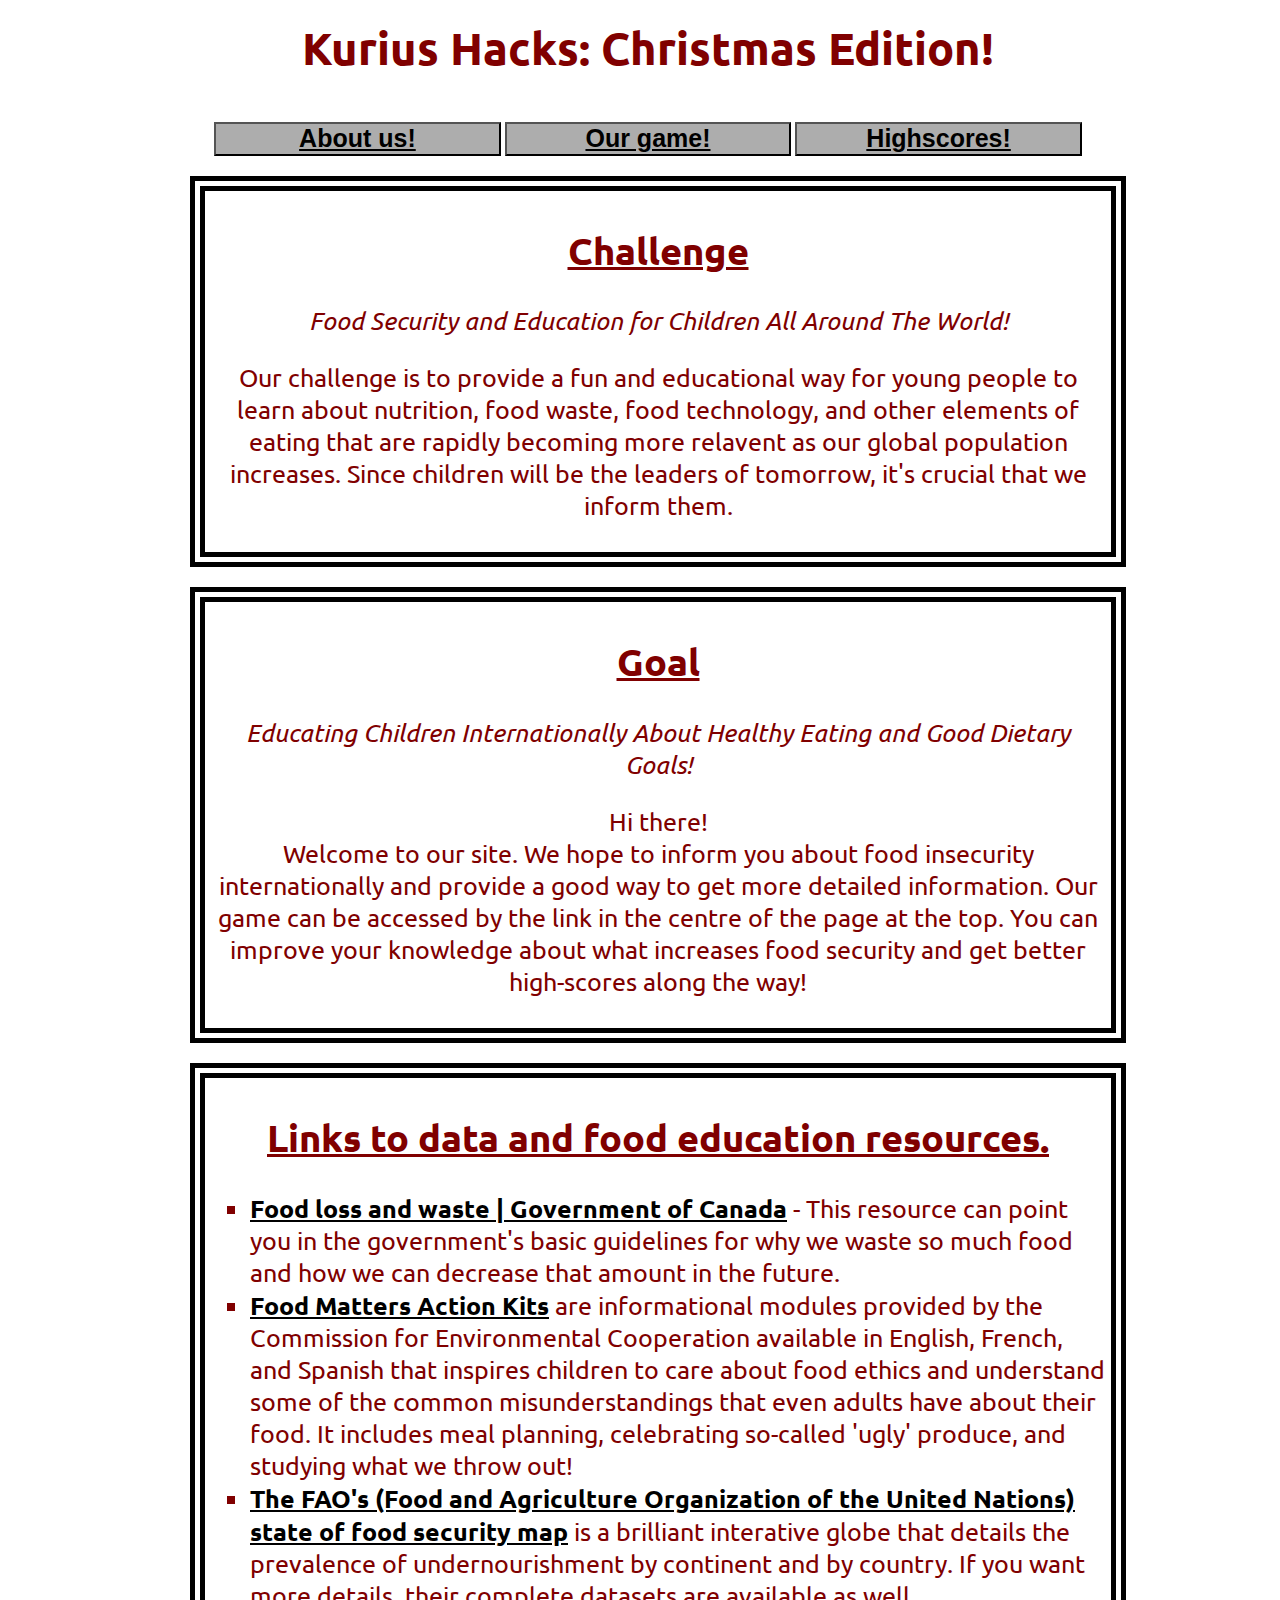
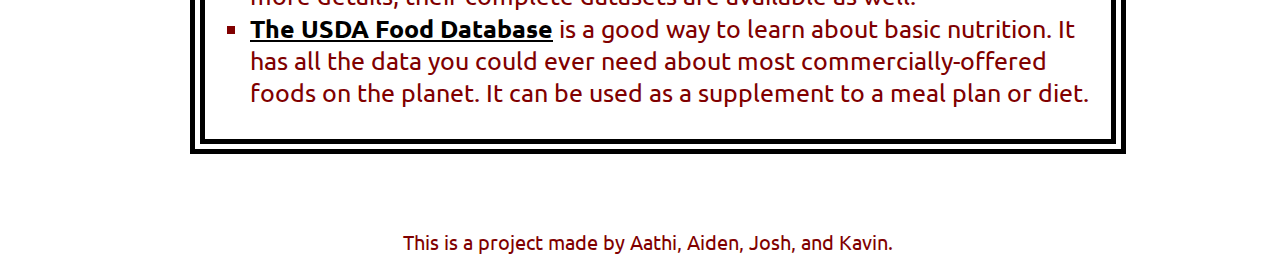
<file: html/index.html>
<!DOCTYPE html>
<html lang="en" dir="ltr">
  <head>
    <meta charset="utf-8">
    <meta name="viewport" content="width=device-width, initial-scale=1, shrink-to-fit=no" />
		<meta http-equiv="X-UA-Compatible" content="ie=edge">
    <link rel="favicon" type="image/ico" href="/icons/favicon.ico">
    <meta name='author' content='aiden, aathii'>
    <link rel='stylesheet' href='/css/indexstyle.css'>
    <link rel="preconnect" href="https://fonts.gstatic.com">
    <link href="https://fonts.googleapis.com/css2?family=Ubuntu&display=swap" rel="stylesheet">
    <title>Purple Casimir</title>
  </head>
  <body>
    <h1 class = 'title'>Kurius Hacks: Christmas Edition!</h1>

    <div class = 'nav_links'>
      <button type='button'><a href='/html/about_us.html'>About us!</a></button> 
      <button type='button'> <a href="/html/game.html"> Our game!</a></button>
      <button type='button'> <a href="/html/highscore.html"> Highscores!</a></span>
      </button>
    </div>


  <div class='chal'>
    <h2><u>Challenge</u></h2>
    <p><i>Food Security and Education for Children All Around The World!</i></p>
    <p>Our challenge is to provide a fun and educational way for young people to learn 
      about nutrition, food waste, food technology, and other elements of eating that 
      are rapidly becoming more relavent as our global population increases. Since children
      will be the leaders of tomorrow, it's crucial that we inform them. 
    </p>
  </div>
    
  <div class='goal'><h2><u>Goal</u></h2>
      <p>
        <i>
          Educating Children Internationally About Healthy Eating and Good Dietary Goals!
        </i>
      </p>
      <p>
      Hi there!
      <br>
      Welcome to our site. We hope to inform you about food insecurity internationally and provide a good way to get more detailed information. Our game can be accessed by the link in the centre of the page at the top. You can improve your knowledge about what increases food security and get better high-scores along the way!
      </p>
  </div>
  <div class = 'links'> <h2> <center><u>Links to data and food education resources.</u> </center></h2>
    <ul style='list-style-type: square;'>
        <li><a href="https://www.canada.ca/en/environment-climate-change/services/managing-reducing-waste/food-loss-waste.html">Food loss and waste | Government of Canada</a> - This resource can point you in the government's basic guidelines for why we waste so much food and how we can decrease that amount in the future. 
        </li>
        <li><a href="http://www.cec.org/flwy/">Food Matters Action Kits</a> are informational modules provided by the Commission for Environmental Cooperation available in English, French, and Spanish that inspires children to care about food ethics and understand some of the common misunderstandings that even adults have about their food. It includes meal planning, celebrating so-called 'ugly' produce, and studying what we throw out!
        </li> 
        <li><a href="http://www.fao.org/state-of-food-security-nutrition/2-1-1/en/">The FAO's (Food and Agriculture Organization of the United Nations) state of food security map</a> is a brilliant interative globe that details the prevalence of undernourishment by continent and by country. If you want more details, their complete datasets are available as well.
        </li>
        <li><a href="https://fdc.nal.usda.gov/">The USDA Food Database</a> is a good way to learn about basic nutrition. It has all the data you could ever need about most commercially-offered foods on the planet. It can be used as a supplement to a meal plan or diet.

        </li>
    </ul>
  </div>
  </body>
  <footer>
    <p>
      This is a project made by Aathi, Aiden, Josh, and Kavin.
    </p>
  </footer>
</html>
</file>
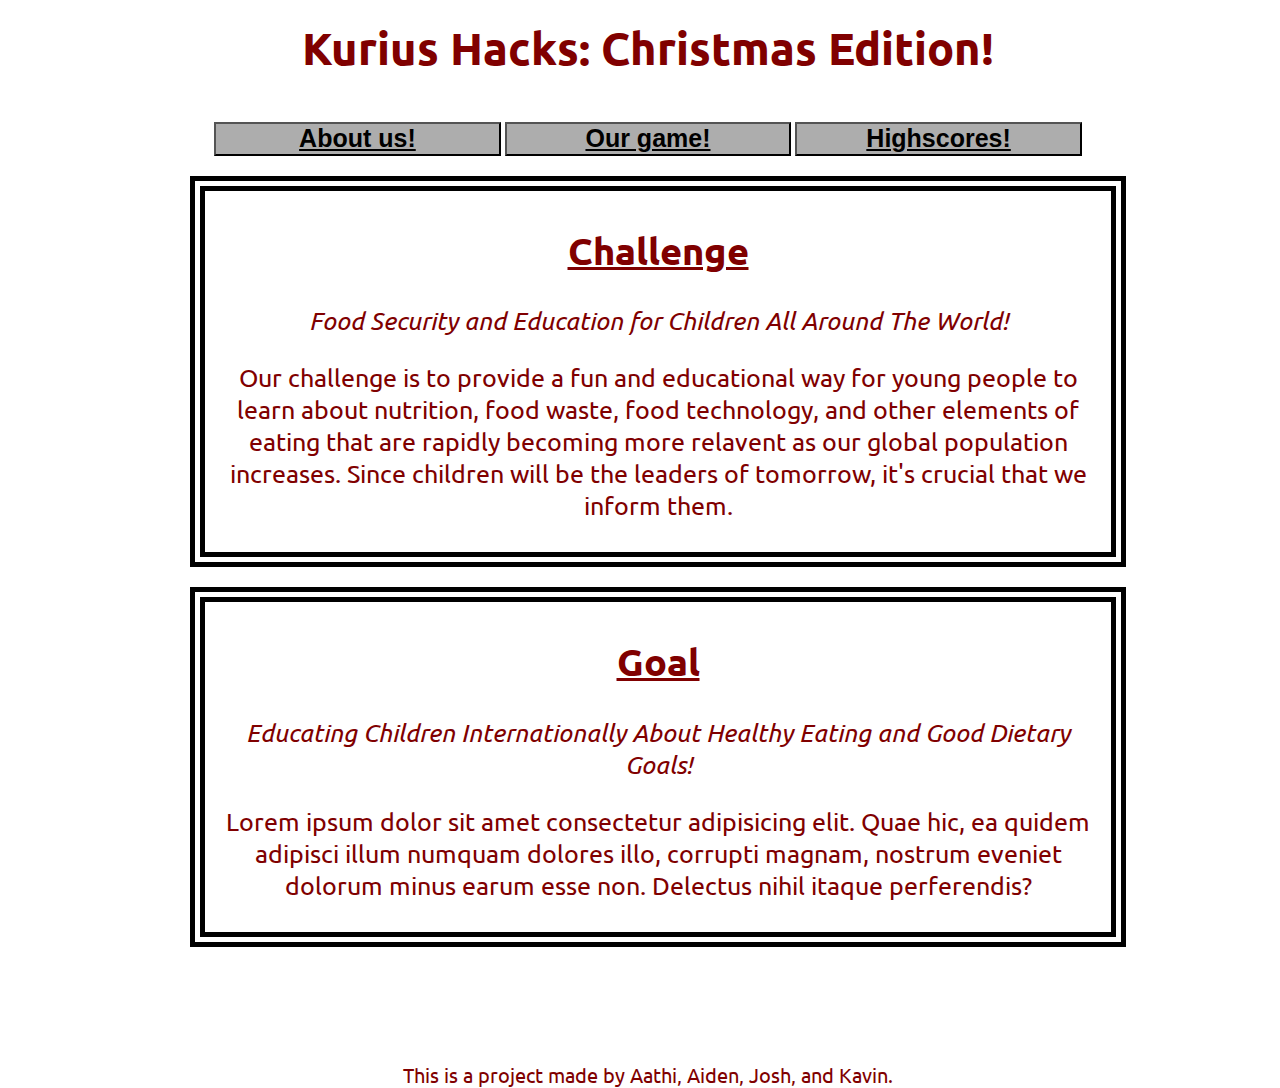
<file: Purple-Casmier/purple/templates/index.html>
<!DOCTYPE html>
<html lang="en" dir="ltr">
  <head>
    <meta charset="utf-8">
    <meta name="viewport" content="width=device-width, initial-scale=1, shrink-to-fit=no" />
		<meta http-equiv="X-UA-Compatible" content="ie=edge">
    <link rel="favicon" type="image/ico" href="/icons/favicon.ico">
    <meta name='author' content='aiden, aathii'>
    <link rel='stylesheet' href='/css/indexstyle.css'>
    <link rel="preconnect" href="https://fonts.gstatic.com">
    <link href="https://fonts.googleapis.com/css2?family=Ubuntu&display=swap" rel="stylesheet">
    <title>Purple Casimir</title>
  </head>
  <body>
    <h1 class = 'title'>Kurius Hacks: Christmas Edition!</h1>

    <div class = 'nav_links'>
      <button type='button'><a href='/html/about_us.html'>About us!</a></button> 
      <button type='button'> <a href="/html/game.html"> Our game!</a></button>
      <button type='button'> <a href="/html/highscore.html"> Highscores!</a></span>
      </button>
    </div>


  <div class='chal'>
    <h2><u>Challenge</u></h2>
    <p><i>Food Security and Education for Children All Around The World!</i></p>
    <p>Our challenge is to provide a fun and educational way for young people to learn 
      about nutrition, food waste, food technology, and other elements of eating that 
      are rapidly becoming more relavent as our global population increases. Since children
      will be the leaders of tomorrow, it's crucial that we inform them. 
    </p>
  </div>
    
  <div class='goal'><h2><u>Goal</u></h2>
      <p>
        <i>
          Educating Children Internationally About Healthy Eating and Good Dietary Goals!
        </i>
      </p>
      <p>
      Lorem ipsum dolor sit amet consectetur adipisicing elit. Quae hic, ea quidem adipisci illum numquam dolores illo, corrupti magnam, 
      nostrum eveniet dolorum minus earum esse non. Delectus nihil itaque perferendis?         
      </p>
  </div>

  </body>
  <footer>
    <p>
      This is a project made by Aathi, Aiden, Josh, and Kavin.
    </p>
  </footer>
</html>
</file>
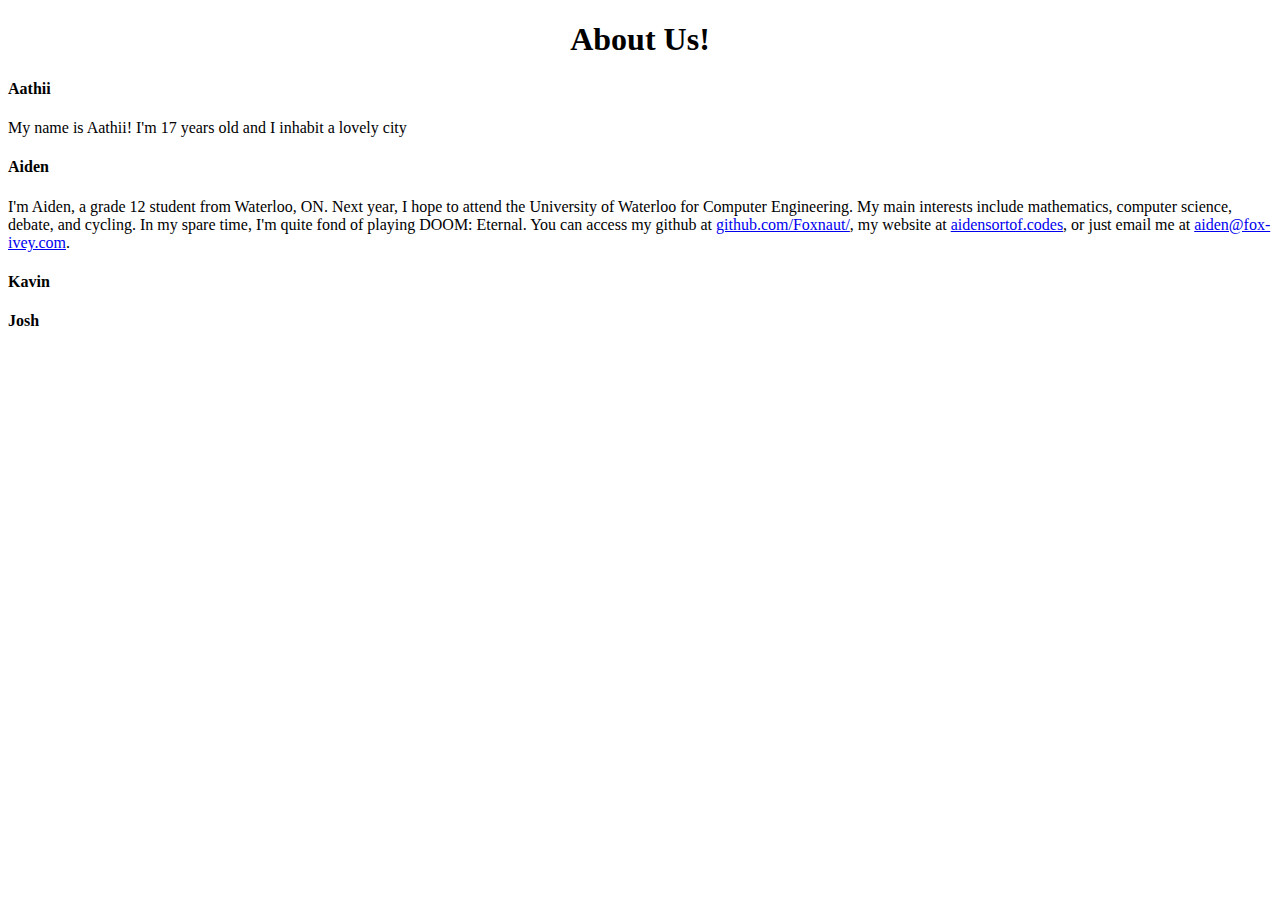
<file: html/aboutus.html>
<!DOCTYPE html>
<html>
<title> About Us!! </title>

<center><h1> About Us! </h1></center>

<h4> Aathii </h4>
<p>My name is Aathii! I'm 17 years old and I inhabit a lovely city 

<h4> Aiden </h4>
<p>I'm Aiden, a grade 12 student from Waterloo, ON. Next year, I hope to attend the University of Waterloo for Computer Engineering. My main
interests include mathematics, computer science, debate, and cycling. In my spare time, I'm quite fond of playing DOOM: Eternal. You can access my github at <a href="https://github.com/Foxnaut/">github.com/Foxnaut/</a>, 
my website at <a href="https://aidensortof.codes/">aidensortof.codes</a>, or just email me at <a href="mailto:aiden@fox-ivey.com">aiden@fox-ivey.com</a>.
</p>

<h4> Kavin </h4>
<!--Short Description-->

<h4> Josh </h4>
<!--Short Description-->



  
</html>
</file>
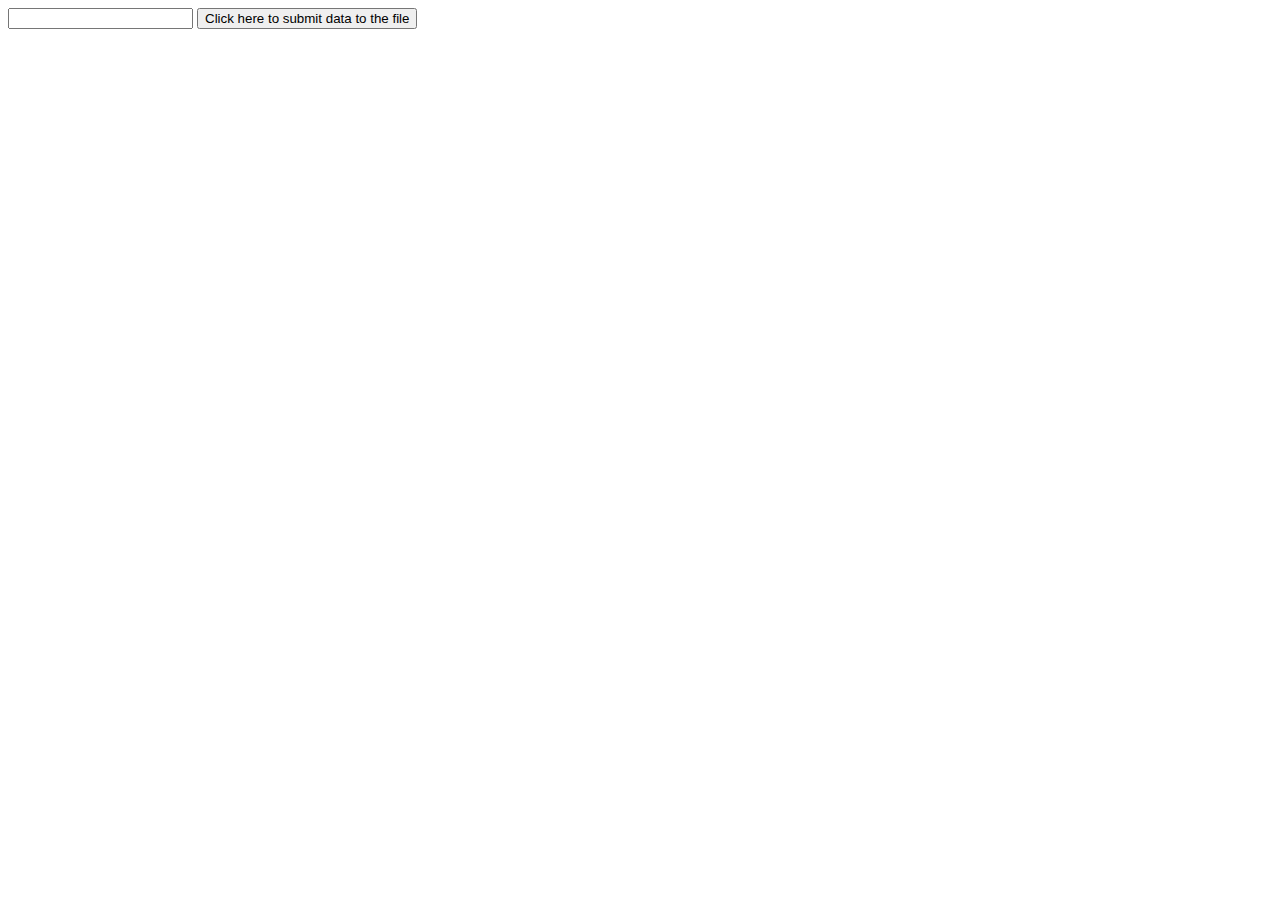
<file: Purple-Casmier/purple/templates/game/score.html>
<!DOCTYPE html>
<html>
<head>
	<title></title>
</head>
<body>
	<form method="POST">
		<input type="text" name="Info">
		<input type="SUbmit" value="Click here to submit data to the file"> 
	</form>
</body>
</html>
</file>
<file: css/indexstyle.css>
/* Body */
body {
  color:#800000;
  font-family: 'Ubuntu', sans-serif;
  background-color: #ffffff;
  width: 100%;
  cursor:crosshair;
}

/* Top of the page */
.title {
  font-style: bold;
  font-size: 45px;
  margin: 20px;
  position: relative;;
  text-align: center;
}

/* Navigation  */
.nav_links {
  text-align: center;
  position: relative;
  padding: 25px;
  left: 50%;
  transform: translate(-50%,0%);
}

/* specifically the button design */
button {
  background-color: rgb(173, 173, 173);
  padding-top: 0px;
  padding-bottom: 30px;
  width: 23.3%;
  cursor:crosshair;
  height: 30px;
}

/* hover clause - styling of the hover state */
button:hover {
  background-color: #66cccc;
}

/* style up the links */
a {
  font-weight: 700;
  color: #000000;
  cursor: crosshair;
  font-size: 25px;
}

/* Each of these is a box that will go on top of one another. */
.chal {
  font-size: 25px;
  margin: 10px;
  text-align: center;
  left: 50%;
  transform:translate(-50%,0%);
  position: relative;
  width: 70%;
  border: 10px black;
  outline-style:double;
  outline-width: 15px;
  outline-color: black;
  padding: 5px;
  font-style: bold;
}

.goal {
  font-size: 25px;
  margin: 10px;
  text-align: center;
  left: 50%;
  transform:translate(-50%,0%);
  top: 40px;
  position: relative;
  width: 70%;
  border: 10px black;
  outline-style: double;
  outline-width: 15px;
  outline-color: black;
  padding: 5px;
  font-style: bold;
}

.links {
  font-size: 25px;
  margin: 10px;
  text-align: left;
  left: 50%;
  transform:translate(-50%,40px);
  top: 40px;
  position: relative;
  width: 70%;
  border: 10px black;
  outline-style: double;
  outline-width: 15px;
  outline-color: black;
  padding: 5px;
  font-style: bold;
}

footer {
  position: relative;
  font-size: 20px;
  top: 150px;
  text-align: center;
}
</file>
